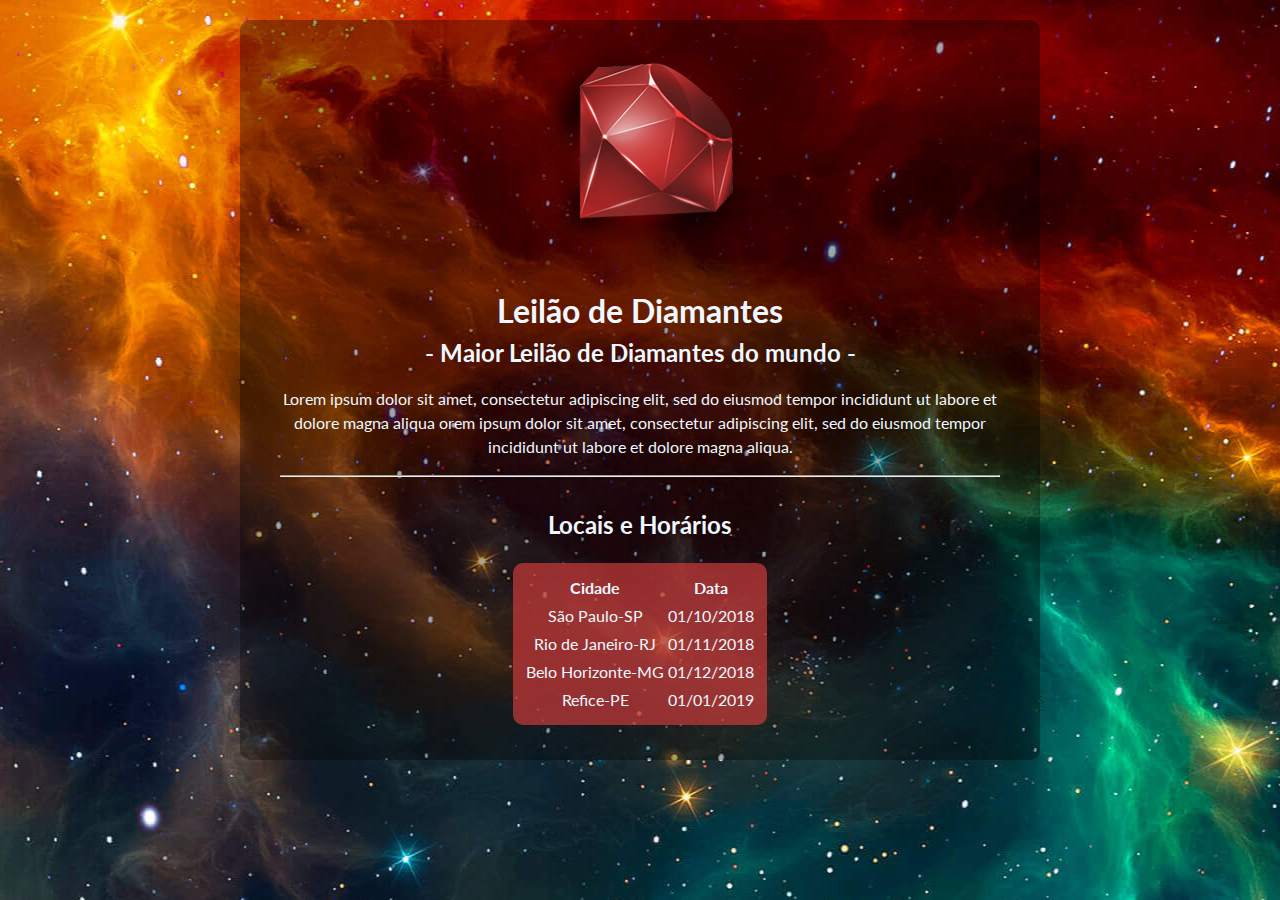
<file: index.html>
<!DOCTYPE html>

<html lang="pt">
<head>
<title>Leilão de Diamantes</title>
<link rel="stylesheet" href="application.css">
<link rel="stylesheet" href="https://fonts.googleapis.com/css?family=Lato">
</head>

<body>
         <main>
            <div class="logo">
        <img src="ruby.png" alt="Logo do WebShop">
        
            </div>
             <h1 class="band-name">Leilão de Diamantes</h1>
                 <h2 class="headline">- Maior Leilão de Diamantes do mundo -</h2>
                   <p>Lorem ipsum dolor sit amet, consectetur adipiscing elit, sed do eiusmod tempor incididunt ut labore et dolore magna aliqua orem ipsum dolor sit amet, consectetur adipiscing elit, sed do eiusmod tempor incididunt ut labore et dolore magna aliqua.</p>
      
                   <hr>
       <div class="concerts">
         <h2>Locais e Horários</h2>
 
         <table>
           <thead>
             <tr>
               <th>Cidade</th>
               <th>Data</th>
             </tr>
           </thead>
 
           <tbody>
             <tr>
               <td>São Paulo-SP</td>
               <td>01/10/2018</td>
             </tr>
 
             <tr>
               <td>Rio de Janeiro-RJ</td>
               <td>01/11/2018</td>
             </tr>
 
             <tr>
               <td>Belo Horizonte-MG</td>
               <td>01/12/2018</td>
             </tr>
 
             <tr>
               <td>Refice-PE</td>
               <td>01/01/2019</td>
             </tr>
           </tbody>
         </table>
       </div>
    </main>

    </body>
</html>
</file>
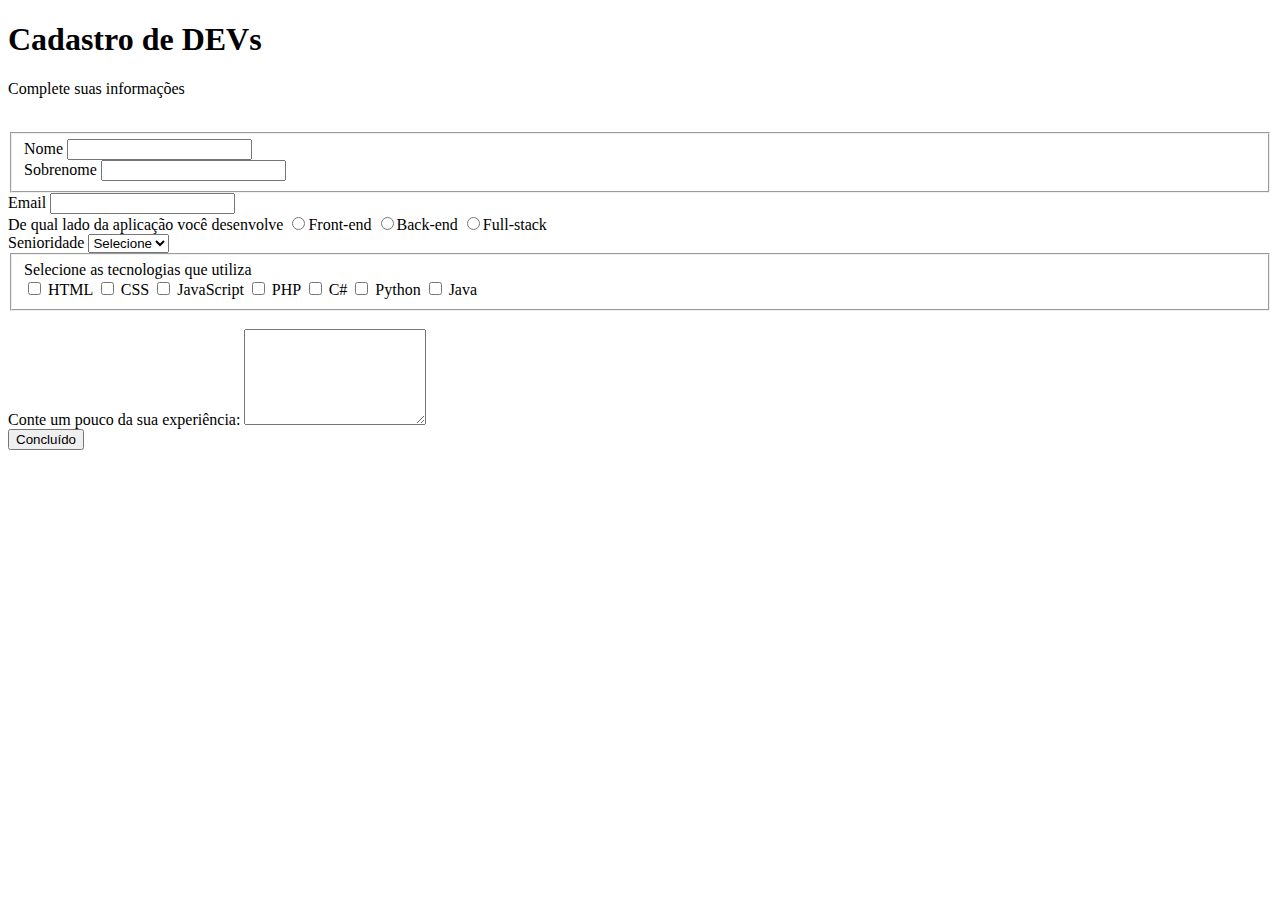
<file: Formulários com HTML e CSS/formulario.html>
<!DOCTYPE html>
<html lang="br">
<head>
    <meta charset="UTF-8">
    <meta http-equiv="X-UA-Compatible" content="IE=edge">
    <meta name="viewport" content="width=device-width, initial-scale=1.0">
    <title>Document</title>
</head>
<body>
    <div class="campo">
        <h1 id="titulo"><strong> Cadastro de DEVs</strong></h1>
        <p id="subtitulo">Complete suas informações</p>
        <br>
    </div>
    <form>
        <fieldset class="grupo">
        <div class="campo">
                <label for="Nome" >Nome</label>
            <input type="text" name="nome" id="nome" required>
    
        </div>
        <div class="campo">
            <label for="Sobrenome" >Sobrenome</label>
            <input type="text" name="sobrenome" id="sobrenome" required>
        </div>  
            </fieldset>
            <div class="campo">
            <label for="Email">Email</label>
            <input type="email" name="email" id="email" required>
             </div>
             <label >De qual lado da aplicação você desenvolve</label>
             <input type="radio" name="devweb" value="frontend">Front-end
             <label>
                <input type="radio" name="devweb" value="backend">Back-end
             </label>

                <input type="radio" name="devweb" value="fullstack">Full-stack
            </div>
            <div class="campo">
            <label>Senioridade</label>
            <select>>
                <option selected disabled value="">Selecione</option>
            <option>Júnior</option>
            <option>Pleno</option>
            <option>Sênior</option>
            </select>
        </div>
<fieldset class="grupo">
    <div class="campo">
        <label for="">Selecione as tecnologias que utiliza</label><br>
<input type="checkbox" id="tecnologica1" value="HTML">
<label for="tecnologia1">HTML</label>
<input type="checkbox" id="tecnologica2" value="CSS">
<label for="tecnologia2">CSS</label>
<input type="checkbox" id="tecnologica3" value="JavaScript">
<label for="tecnologia3">JavaScript</label>
<input type="checkbox" id="tecnologica4" value="PHP">
<label for="tecnologia4">PHP</label>
<input type="checkbox" id="tecnologica5" value="C#">
<label for="tecnologia5">C#</label>
<input type="checkbox" id="tecnologica6" value="Python">
<label for="tecnologia6">Python</label>
<input type="checkbox" id="tecnologica7" value="Java">
<label for="tecnologia7">Java</label>



</div>
</fieldset>
<div class="campo">
    <br>
    <label for="">Conte um pouco da sua experiência:</label>
    <textarea name="experiência" id="experiência"  rows="6"></textarea>
</div>
<button class="botao" type="submit">Concluído</button>
    </form>
</body>
</html>
</file>
<file: application.css>
body{
width: 95%;
max-width: 800px;
margin: auto;
font-family: 'Lato';
line-height: 1.5;
background: url(bg.jpg) center;
color: aliceblue;
text-align: center;

}

main{
    background: #00000054;
    padding: 5px 40px;
    margin-top: 20px;
border-radius: 10px;
}

.logo, .band-name, .headline {
  margin: 0;
  text-align: center;
}


.concerts {
  margin: 30px 0;
  text-align: center;
  width: 100%;
}

.concerts table {
  background: #cb3a3ab3;
  border-radius: 10px;
  padding: 10px;
  margin: 0 auto;
}
</file>
